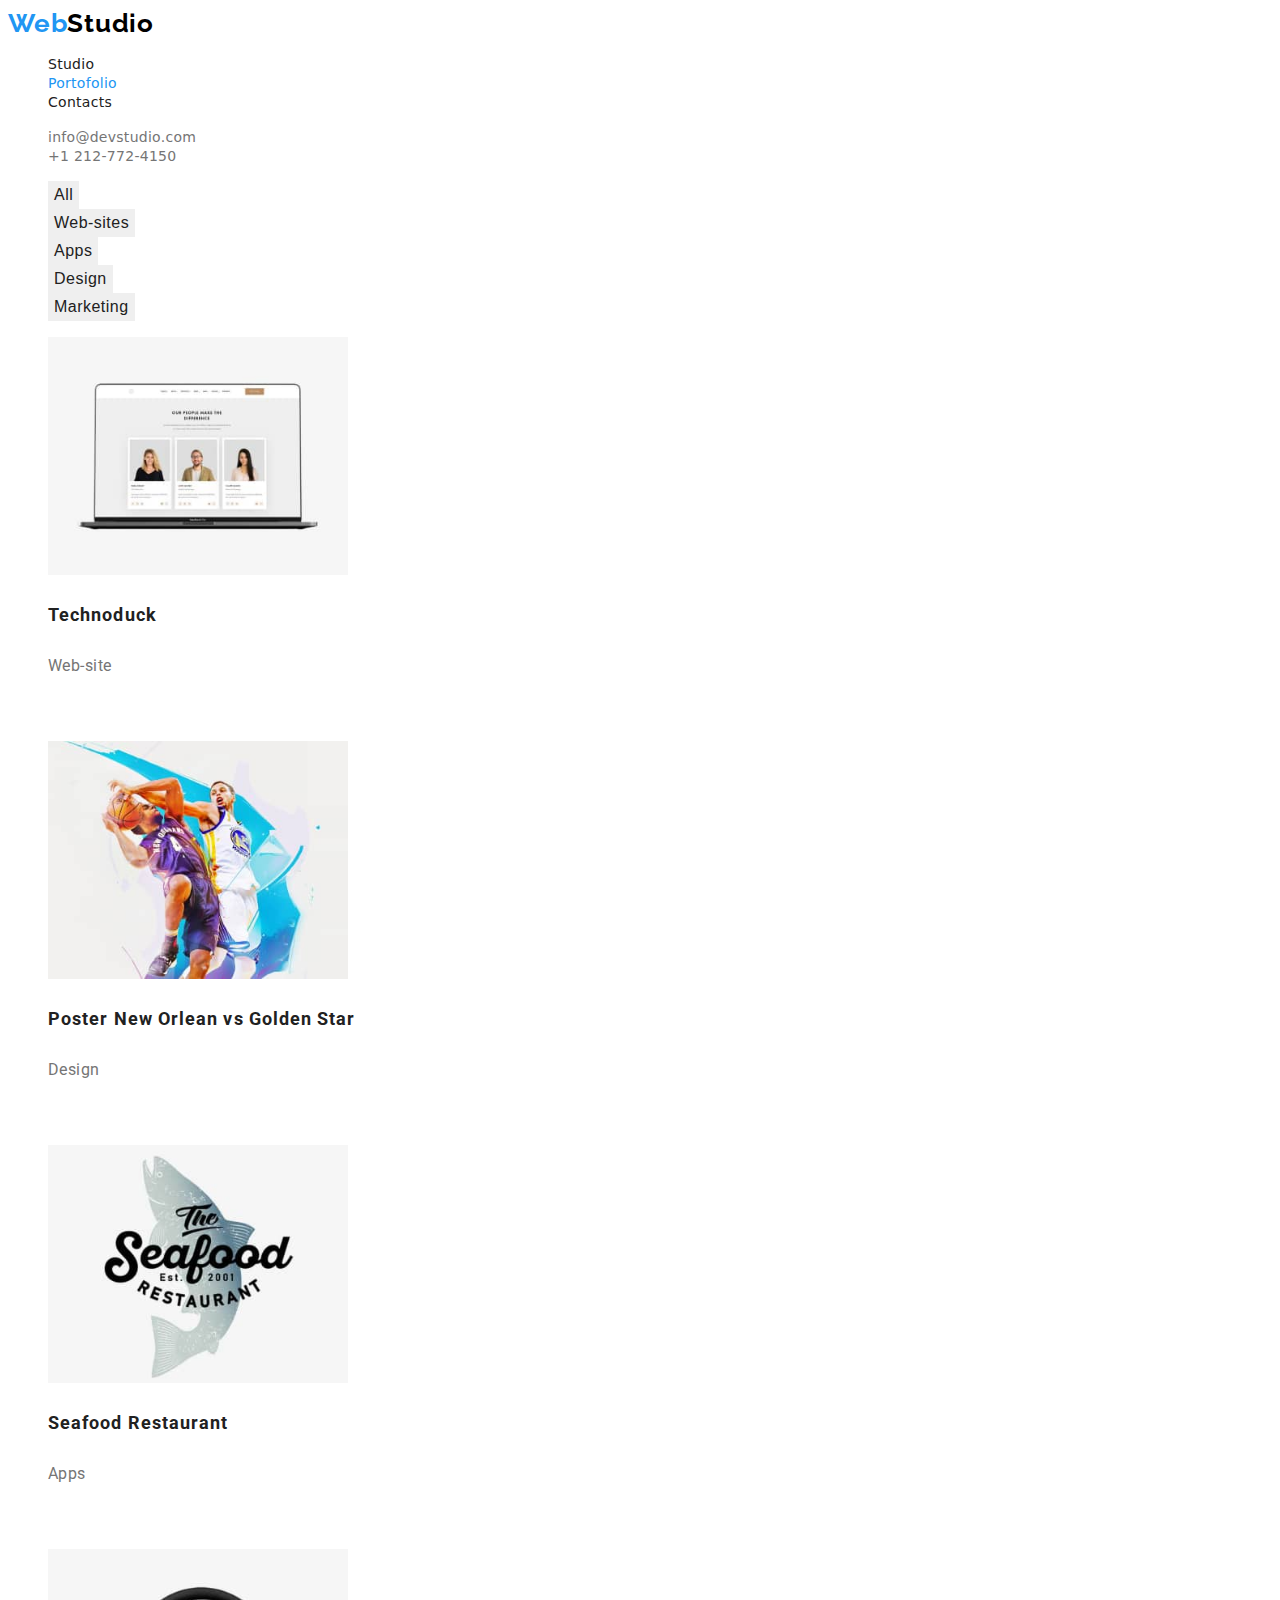
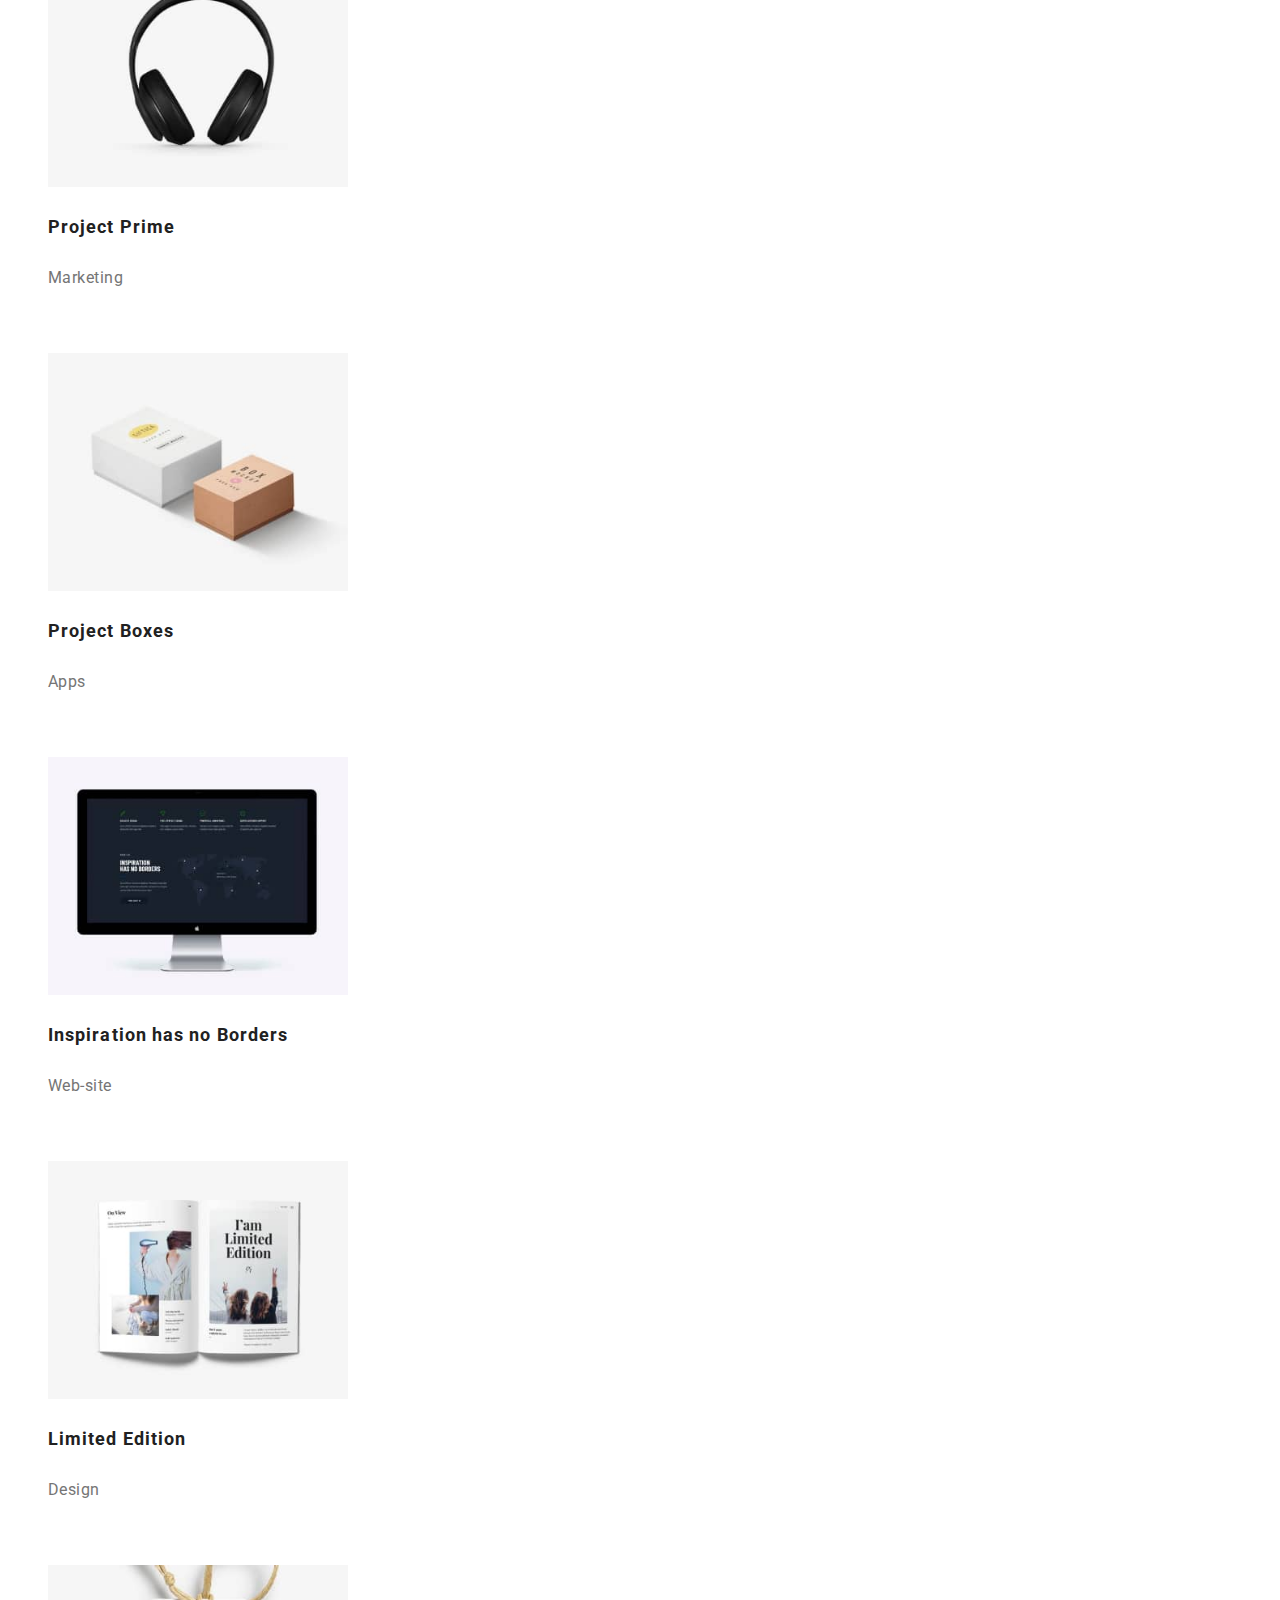
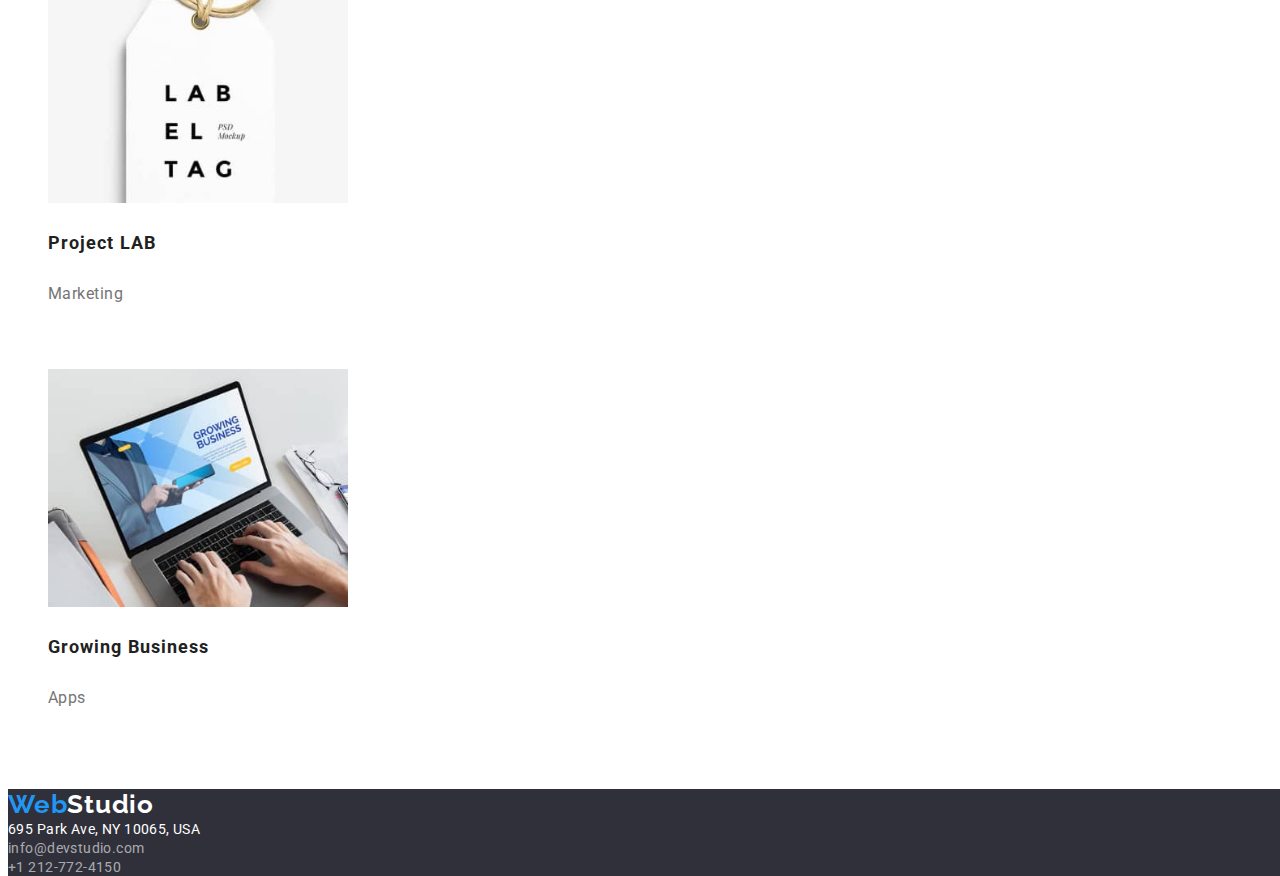
<file: potofolio.html>
<!DOCTYPE html>
<html lang="en">
  <head>
    <meta charset="UTF-8" />
    <meta name="viewport" content="width=device-width, initial-scale=1.0" />
    <title>Web Studio</title>
    <link rel="preconnect" href="https://fonts.googleapis.com" />
    <link rel="preconnect" href="https://fonts.gstatic.com" crossorigin />
    <link
      href="https://fonts.googleapis.com/css2?family=Montserrat:ital,wght@0,300;0,400;0,500;0,600;1,200;1,300;1,400;1,500&family=Raleway:wght@700&family=Roboto:wght@400;500;700&display=swap"
      rel="stylesheet"
    />
    <link rel="stylesheet" href="css/style.css" />
  </head>
  <body>
    <!--Menu bar-->
    <header class="global-header">
      <!--logo-->
      <a class="logo" href="./index.html"><span class="web">Web</span><span class="studio">Studio</span></a>
      <!--Navigation list-->
      <nav>
        <ul>
          <li><a href="index.html">Studio</a></li>
          <li><a href="potofolio.html" class="current">Portofolio</a></li>
          <li><a href="#">Contacts</a></li>
        </ul>
      </nav>
      <ul>
        <li>
          <a class="contacts" href="mailto:info@devstudio.com"
            >info@devstudio.com</a
          >
        </li>
        <li>
          <a class="contacts" href="tel:+1-212-772-4150">+1 212-772-4150</a>
        </li>
      </ul>
    </header>
    <main>
      <!--Filter buttons section-->
      <section>
        <ul>
          <li><button class="btn-filter" type="button">All</button></li>
          <li><button class="btn-filter" type="button">Web-sites</button></li>
          <li><button class="btn-filter" type="button">Apps</button></li>
          <li><button class="btn-filter" type="button">Design</button></li>
          <li><button class="btn-filter" type="button">Marketing</button></li>
        </ul>
        <!--photo-filter section-->
        <ul class="photo-filter">
          <li class="photo-filteri-list">
            <img src="images/laptop-1opt.jpg" alt="Laptop" width="300" />
            <h3>Technoduck</h3>
            <span>Web-site</span>
          </li>
          <li class="photo-filteri-list">
            <img
              src="images/basketball-opt.jpg"
              alt="basketball poster"
              width="300"
            />
            <h3>Poster New Orlean vs Golden Star</h3>
            <span>Design</span>
          </li>
          <li class="photo-filteri-list">
            <img src="images/restaurant-logo-opt.jpg" alt="logo" width="300" />
            <h3>Seafood Restaurant</h3>
            <span>Apps</span>
          </li>
          <li class="photo-filteri-list">
            <img src="images/headphones-opt.jpg" alt="headphones" width="300" />
            <h3>Project Prime</h3>
            <span>Marketing</span>
          </li>
          <li class="photo-filteri-list">
            <img src="images/boxes-opt.jpg" alt="boxes" width="300" />
            <h3>Project Boxes</h3>
            <span>Apps</span>
          </li>
          <li class="photo-filteri-list">
            <img src="images/monitor-opt.jpg" alt="monitor" width="300" />
            <h3>Inspiration has no Borders</h3>
            <span>Web-site</span>
          </li>
          <li class="photo-filteri-list">
            <img src="images/book-opt.jpg" alt="book" width="300" />
            <h3>Limited Edition</h3>
            <span>Design</span>
          </li>
          <li class="photo-filteri-list">
            <img src="images/label-opt.jpg" alt="label" width="300" />
            <h3>Project LAB</h3>
            <span>Marketing</span>
          </li>
          <li class="photo-filteri-list">
            <img src="images/laptop-2-opt.jpg" alt="laptop" width="300" />
            <h3>Growing Business</h3>
            <span>Apps</span>
          </li>
        </ul>
      </section>
      <!--Address section-->
      <footer class="footer">
        <!--Logo-->
        <a class="logo" href="./index.html"><span class="web">Web</span><span class="studio">Studio</span></a>
        <address class="adress">
          <span>695 Park Ave, NY 10065, USA</span> <br />
          <a href="mailto:info@devstudio.com">info@devstudio.com</a><br />
          <a href="tel:+1-212-772-4150">+1 212-772-4150</a>
        </address>
      </footer>
    </main>
  </body>
</html>
</file>
<file: css/style.css>
:root {
  color: #2196f3;
}
body {
  width: 1600px;
  height: 2348px;
  font-family: system-ui, -apple-system, BlinkMacSystemFont, "Segoe UI", Roboto,
    Oxygen, Ubuntu, Cantarell, "Open Sans", "Helvetica Neue", sans-serif;
}
.logo {
  text-decoration: none;
}
.web {
  color: #2196f3;
  font-family: Raleway;
  font-size: 26px;
  font-style: normal;
  font-weight: 700;
  line-height: normal;
  letter-spacing: 0.78px;
}
.studio {
  color: #000;
  font-family: Raleway;
  font-size: 26px;
  font-style: normal;
  font-weight: 700;
  line-height: normal;
  letter-spacing: 0.78px;
}
li {
  list-style: none;
}
nav a {
  text-decoration: none;
  color: #212121;
  font-size: 14px;
  font-style: normal;
  font-weight: 500;
  line-height: normal;
  letter-spacing: 0.28px;
}
.contacts {
  text-decoration: none;
  color: #757575;
  font-size: 14px;
  font-style: normal;
  font-weight: 500;
  line-height: normal;
  letter-spacing: 0.28px;
}
.current {
  color: var(--active-link);
}
a:hover,
a:active {
  color: var(--active-link);
}
.title {
  background: #2f303a;
  width: 1600px;
  height: 600px;
  flex-shrink: 0;
}
h1 {
  width: 696px;
  color: #fff;
  text-align: center;
  font-size: 44px;
  font-style: normal;
  font-weight: 900;
  line-height: 60px; /* 136.364% */
  letter-spacing: 2.64px;
  text-transform: uppercase;
}
.button-request {
  width: 200px;
  height: 50px;
  flex-shrink: 0;
  color: #fff;
  text-align: center;
  font-size: 16px;
  font-style: normal;
  font-weight: 700;
  line-height: 30px; /* 187.5% */
  letter-spacing: 0.96px;
  border-radius: 4px;
  background: #2196f3;
  box-shadow: 0px 4px 4px 0px rgba(0, 0, 0, 0.15);
  border: unset;
}
.button-request:hover {
  cursor: pointer;
  background-color: #188ce8;
}
.btn-filter {
  color: #212121;
  text-align: center;
  font-size: 16px;
  font-style: normal;
  font-weight: 500;
  line-height: 26px; /* 162.5% */
  letter-spacing: 0.48px;
  border: unset;
}
.btn-filter:hover {
  font-family: inherit;
  color: #fff;
  background: #2196f3;
  text-align: center;
  font-size: 16px;
  font-style: normal;
  font-weight: 500;
  line-height: 26px; /* 162.5% */
  letter-spacing: 0.48px;
  cursor: pointer;
  border: unset;
}
.btn-filter:focus {
  font-family: inherit;
  color: #fff;
  background: #2196f3;
}
h2 {
  color: #212121;
  text-align: center;
  font-size: 36px;
  font-style: normal;
  font-weight: 700;
  line-height: normal;
  letter-spacing: 1.08px;
}
.what-we-do h3 {
  width: 270px;
  color: #212121;
  font-family: Roboto;
  font-size: 14px;
  font-style: normal;
  font-weight: 700;
  line-height: normal;
  letter-spacing: 0.42px;
  text-transform: uppercase;
}
.what-we-do span {
  width: 270px;
  height: 75px;
  flex-shrink: 0;
  color: #757575;
  font-size: 14px;
  font-style: normal;
  font-weight: 400;
  line-height: 24px; /* 171.429% */
  letter-spacing: 0.42px;
}
.our-team {
  background: #f5f4fa;
}
.card-team {
  width: 270px;
  height: 368px;
  flex-shrink: 0;
  border-radius: 0px 0px 4px 4px;
  background: #fff;

  /* material shadow v1 */
  box-shadow: 0px 2px 1px 0px rgba(0, 0, 0, 0.2),
    0px 1px 1px 0px rgba(0, 0, 0, 0.14), 0px 1px 3px 0px rgba(0, 0, 0, 0.12);
}
.our-team h3 {
  color: #212121;
  font-family: Roboto;
  font-size: 16px;
  font-style: normal;
  font-weight: 500;
  line-height: normal;
  letter-spacing: 0.48px;
}
.our-team span {
  color: #757575;
  text-align: center;
  font-family: Roboto;
  font-size: 16px;
  font-style: normal;
  font-weight: 400;
  line-height: normal;
  letter-spacing: 0.48px;
}
.footer {
  background: #2f303a;
}
footer .studio {
  color: #fff;
}
.adress a {
  width: 231px;
  height: 16px;
  flex-shrink: 0;
  color: rgba(255, 255, 255, 0.6);
  font-family: Roboto;
  font-size: 14px;
  font-style: normal;
  font-weight: 400;
  line-height: 16px;
  letter-spacing: 0.42px;
  text-decoration: none;
}
.adress span {
  width: 207px;
  height: 16px;
  flex-shrink: 0;
  color: #fff;
  font-family: Roboto;
  font-size: 14px;
  font-style: normal;
  font-weight: 400;
  line-height: normal;
  letter-spacing: 0.42px;
}
.photo-filter h3 {
  color: #212121;
  font-family: Roboto;
  font-size: 18px;
  font-style: normal;
  font-weight: 700;
  line-height: 36px; /* 200% */
  letter-spacing: 1.08px;
}
.photo-filter span {
  width: 322px;
  color: #757575;
  font-family: Roboto;
  font-size: 16px;
  font-style: normal;
  font-weight: 400;
  line-height: 30px; /* 187.5% */
  letter-spacing: 0.48px;
}
.adress a:focus {
  color: #2196f3;
}
.photo-filteri-list {
  width: 370px;
  height: 404px;
  flex-shrink: 0;
}
</file>
